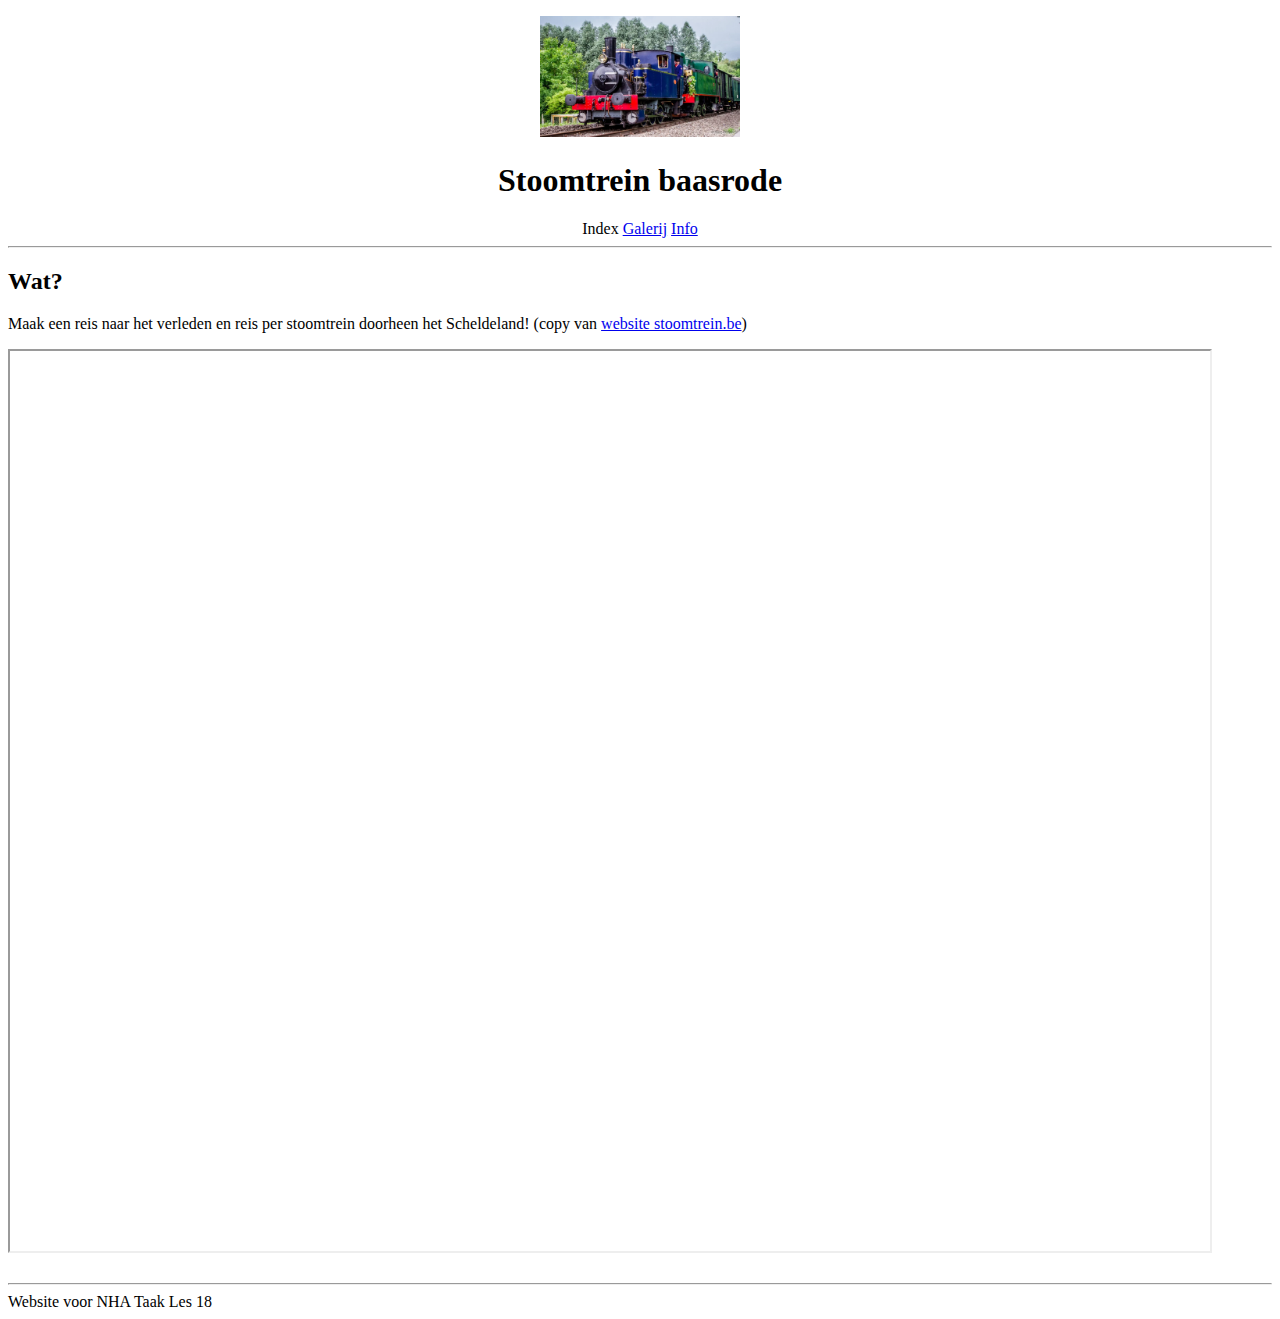
<file: index.html>
<!DOCTYPE html>
<html>
    <head>
        <meta charset="utf-8">
        <title>NHA Taak Les 18 - Index</title>
        <meta name="description" content="Taak Les 18">
        <meta name="author" content="Kevin Tahon">
    </head>
    <body>
        <header style="text-align: center;">
            <figure>
                <img src="images/stoomtrein.jpg" alt="afbeelding stoomtrein baasrode" title="stoomtrein baasrode" width="200">
                <br>
                <figcaption><h1>Stoomtrein baasrode</h1></figcaption>
            </figure>
            <nav>
                Index
                <a href="pages/galerij.html" alt="link naar galerij pagina" title="Galerij">Galerij</a>
                <a href="pages/info.html" alt="link naar info pagina" title="Info">Info</a>
            </nav>
            <hr>
        </header>
        <section>
            <article>
                <h2>Wat?</h2>
                <p>Maak een reis naar het verleden en reis per stoomtrein doorheen het Scheldeland! (copy van <a href="https://www.stoomtrein.be">website stoomtrein.be</a>)</p>
            </article>
            <article>
                <iframe src="https://www.stoomtrein.be/" width="1200" height="900"></iframe>
            </article>
        </section>
        <footer>
            <br>
            <hr>
            Website voor NHA Taak Les 18
        </footer>
    </body>
</html>
</file>
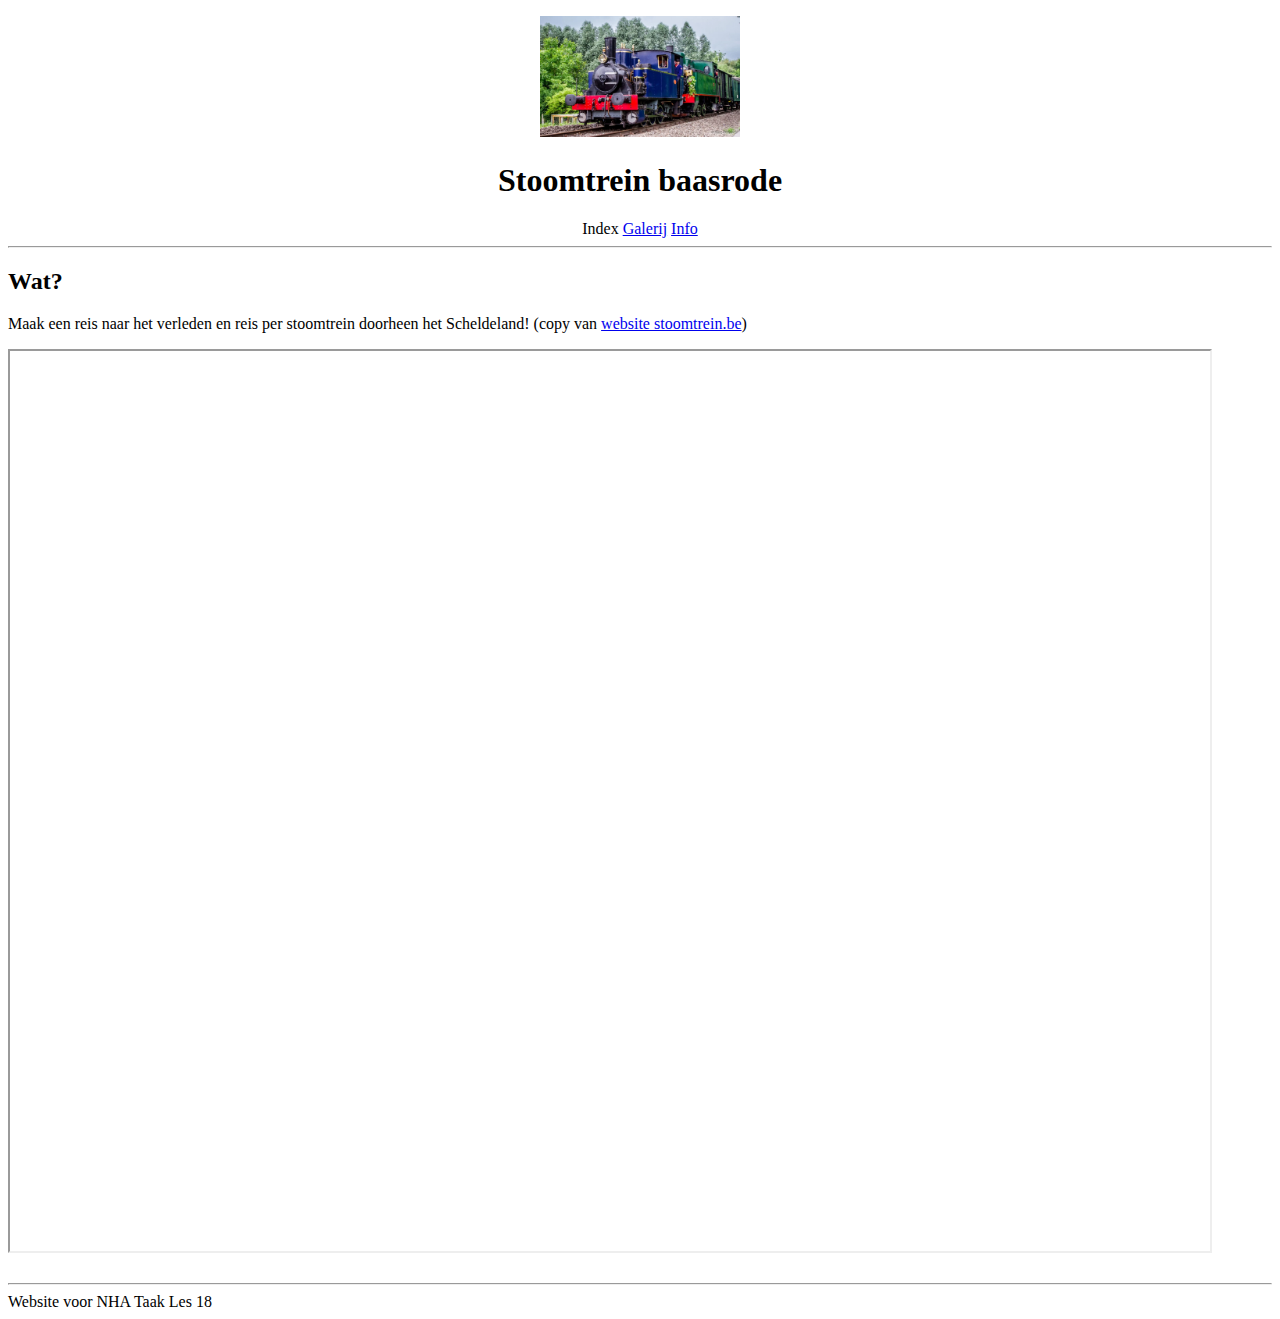
<file: NHA Lessen/Les 18/index.html>
<!DOCTYPE html>
<html>
    <head>
        <meta charset="utf-8">
        <title>NHA Taak Les 18 - Index</title>
        <meta name="description" content="Taak Les 18">
        <meta name="author" content="Kevin Tahon">
    </head>
    <body>
        <header style="text-align: center;">
            <figure>
                <img src="images/stoomtrein.jpg" alt="afbeelding stoomtrein baasrode" title="stoomtrein baasrode" width="200">
                <br>
                <figcaption><h1>Stoomtrein baasrode</h1></figcaption>
            </figure>
            <nav>
                Index
                <a href="pages/galerij.html" alt="link naar galerij pagina" title="Galerij">Galerij</a>
                <a href="pages/info.html" alt="link naar info pagina" title="Info">Info</a>
            </nav>
            <hr>
        </header>
        <section>
            <article>
                <h2>Wat?</h2>
                <p>Maak een reis naar het verleden en reis per stoomtrein doorheen het Scheldeland! (copy van <a href="https://www.stoomtrein.be">website stoomtrein.be</a>)</p>
            </article>
            <article>
                <iframe src="https://www.stoomtrein.be/" width="1200" height="900"></iframe>
            </article>
        </section>
        <footer>
            <br>
            <hr>
            Website voor NHA Taak Les 18
        </footer>
    </body>
</html>
</file>
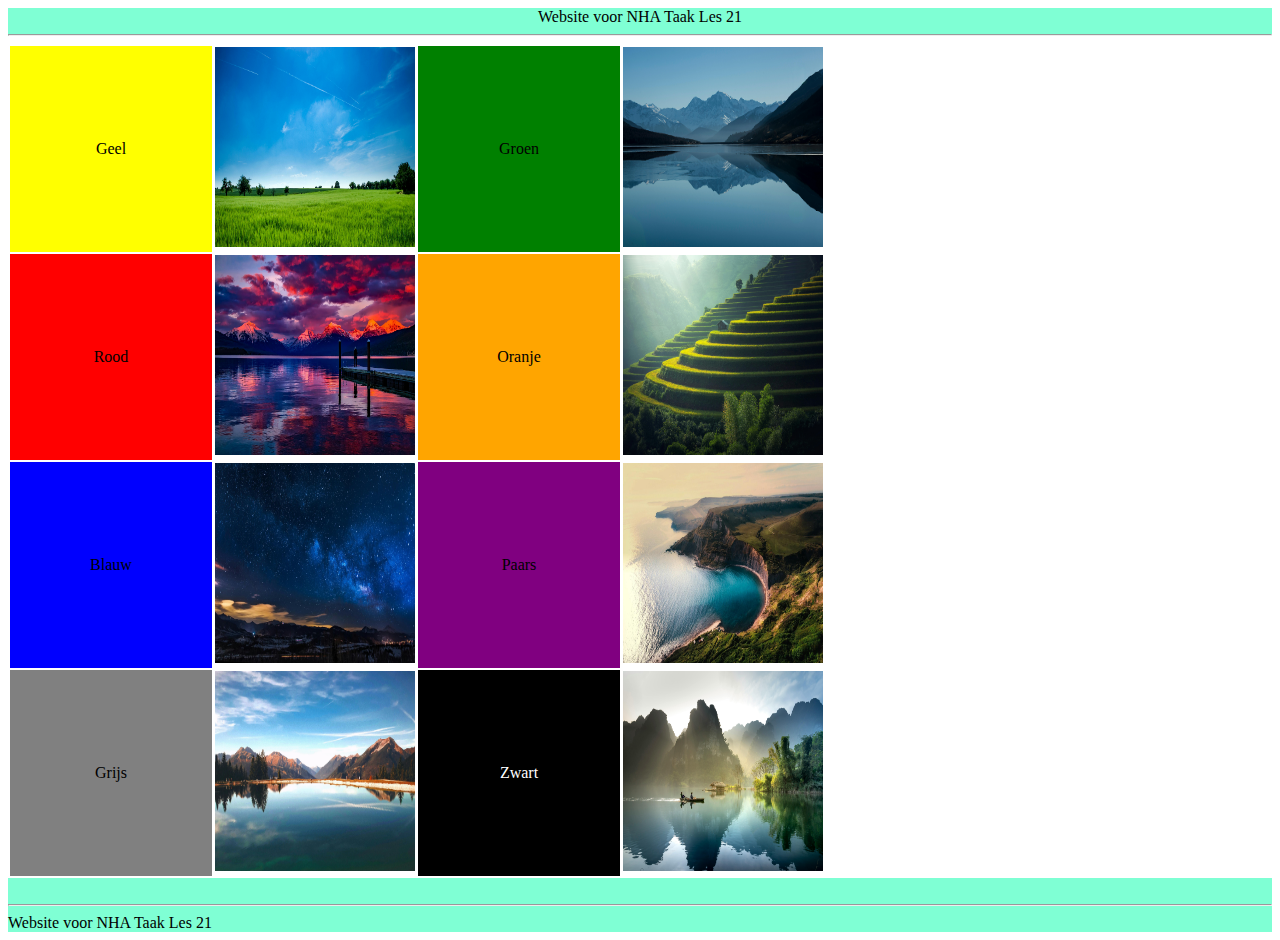
<file: NHA Lessen/Les 21/index.html>
<!DOCTYPE html>
<html>
    <head>
        <meta charset="utf-8">
        <title>NHA Taak Les 21 - Index</title>
        <meta name="description" content="Taak Les 21">
        <meta name="author" content="Kevin Tahon">
        <link rel="stylesheet" type="text/css" href="styles/style.css" />
    </head>
    <body>
        <header>
            Website voor NHA Taak Les 21
            <hr>
        </header>
        <div class="content">
            <table>
                <tr>
                    <td id="yellow" class="textcell">Geel</td>
                    <td id="image1"><img class="image" src="images/landscape1.jpg" alt="landscape1" title="landscape1"></td>
                    <td id="green" class="textcell">Groen</td>
                    <td id="image2"><img class="image" src="images/landscape2.jpg" alt="landscape2" title="landscape2"></td>
                </tr>
                <tr>
                    <td id="red" class="textcell">Rood</td>
                    <td id="image3"><img class="image" src="images/landscape3.jpg" alt="landscape3" title="landscape3"></td>
                    <td id="orange" class="textcell">Oranje</td>
                    <td id="image4"><img class="image" src="images/landscape4.jpg" alt="landscape4" title="landscape4"></td>
                </tr>
                <tr>
                    <td id="blue" class="textcell">Blauw</td>
                    <td id="image5"><img class="image" src="images/landscape5.jpg" alt="landscape5" title="landscape5"></td>
                    <td id="purple" class="textcell">Paars</td>
                    <td id="image6"><img class="image" src="images/landscape6.jpg" alt="landscape6" title="landscape6"></td>
                </tr>
                <tr>
                    <td id="gray" class="textcell">Grijs</td>
                    <td id="image7"><img class="image" src="images/landscape7.jpg" alt="landscape7" title="landscape7"></td>
                    <td id="black" class="textcell">Zwart</td>
                    <td id="image8"><img class="image" src="images/landscape8.jpg" alt="landscape8" title="landscape8"></td>
                </tr>
            </table>
        </div>
        <footer>
            <br>
            <hr>
            Website voor NHA Taak Les 21
        </footer>
    </body>
</html>
</file>
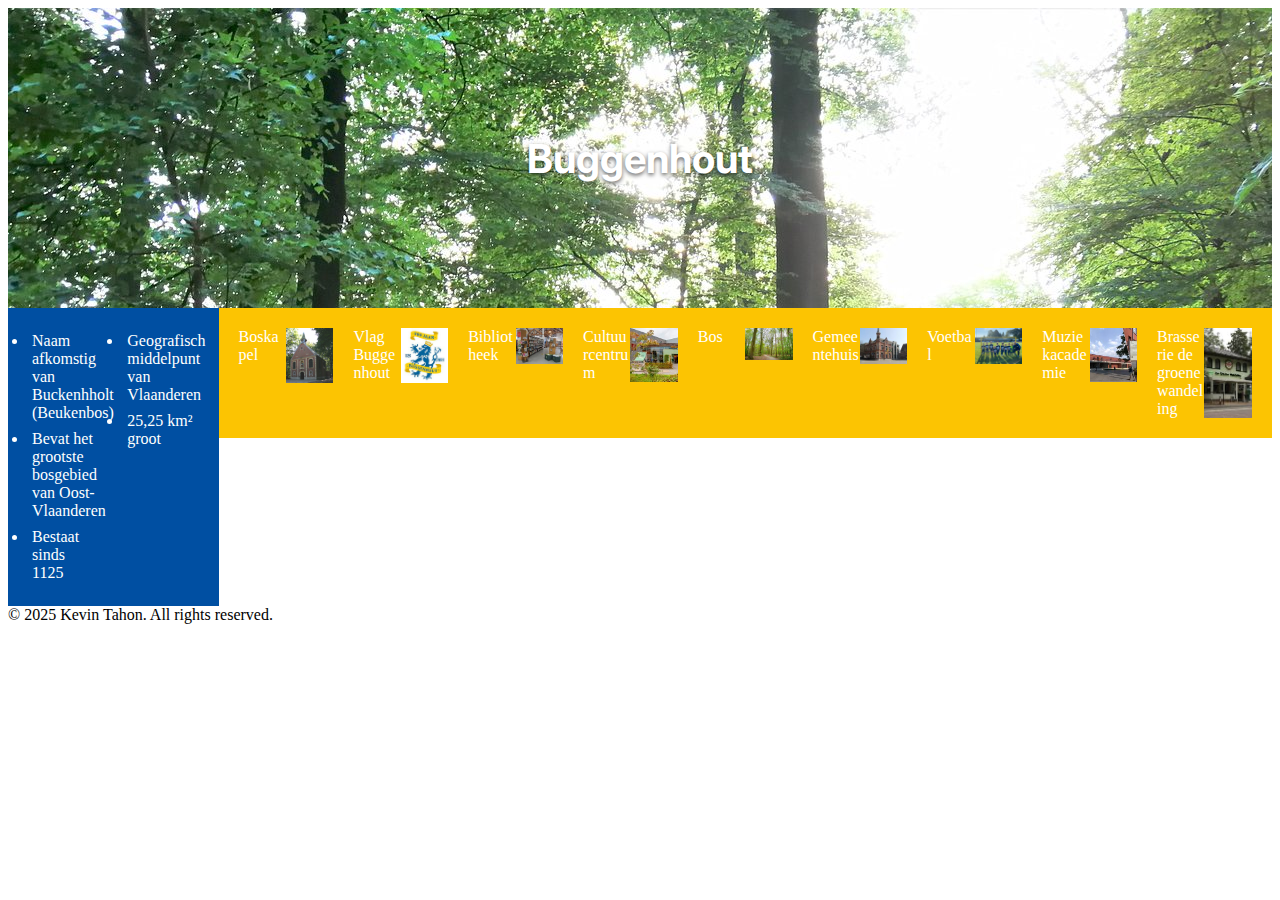
<file: NHA Lessen/Les 27/index.html>
<!DOCTYPE html>
<html>
    <head>
        <meta charset="utf-8">
        <title>NHA Taak Les 27 - Index</title>
        <link rel="preconnect" href="https://fonts.googleapis.com">
        <link rel="preconnect" href="https://fonts.gstatic.com" crossorigin>
        <link href="https://fonts.googleapis.com/css2?family=Inter:ital,opsz,wght@0,14..32,100..900;1,14..32,100..900&display=swap" rel="stylesheet">
        <meta name="description" content="Taak Les 27">
        <meta name="author" content="Kevin Tahon">
        <meta name="viewport" content="width=device-width, initial-scale=1.0">
        <link rel="stylesheet" type="text/css" href="styles/style.css" />
    </head>
    <body>
        <header>
            <h1>Buggenhout</h1>
        </header>
        <div class="content">
            <div class="row">
                <div class="col-2 facts">
                    <div class="row">
                        <div class="col-6 menu">
                            <ul>
                                <li>Naam afkomstig van Buckenhholt (Beukenbos)</li>
                                <li>Bevat het grootste bosgebied van Oost-Vlaanderen</li>
                                <li>Bestaat sinds 1125</li>
                            </ul>
                        </div>
                        <div class="col-6 menu">
                            <ul>
                                <li>Geografisch middelpunt van Vlaanderen</li>
                                <li>25,25 km² groot</li>
                            </ul>
                        </div>
                    </div>
                </div>
                <div class="col-10 attractions">
                    <div class="row">
                        <div class="col-special attraction">
                           <div class="attractiontext">
                                <article>Boskapel</article>
                           </div>
                           <div class="attractionpicture">
                                <img src="images/boskapel.jpg"  alt="boskapel" title="boskapel" />
                           </div>
                        </div>
                        <div class="col-special attraction">
                            <div class="attractiontext">
                                <article>Vlag Buggenhout</article>
                            </div>
                            <div class="attractionpicture">
                                <img src="images/flag.jpg"  alt="vlag" title="vlag" />
                            </div>
                        </div>
                        <div class="col-special attraction">
                            <div class="attractiontext">
                                <article>Bibliotheek</article>
                            </div>
                            <div class="attractionpicture">
                                <img src="images/bib.jpg"  alt="bibliotheek" title="bibliotheek" />
                            </div>
                        </div>
                        <div class="col-special attraction">
                            <div class="attractiontext">
                                <article>Cultuurcentrum</article>
                            </div>
                            <div class="attractionpicture">
                                <img src="images/depit.jpg"  alt="cultuurcentrum" title="cultuurcentrum" />
                            </div>
                        </div>
                        <div class="col-special attraction">
                            <div class="attractiontext">
                                <article>Bos</article>
                            </div>
                            <div class="attractionpicture">
                                <img src="images/bos.jpg"  alt="bos" title="bos" />
                            </div>
                        </div>
                        <div class="col-special attraction">
                            <div class="attractiontext">
                                <article>Gemeentehuis</article>
                            </div>
                            <div class="attractionpicture">
                                <img src="images/gemeentehuis.jpg"  alt="gemeentehuis" title="gemeentehuis" />
                            </div>
                        </div>
                        <div class="col-special attraction">
                            <div class="attractiontext">
                                <article>Voetbal</article>
                            </div>
                            <div class="attractionpicture">
                                <img src="images/voetbal.jpg"  alt="voetbal" title="voetbal" />
                            </div>
                        </div>
                        <div class="col-special attraction">
                            <div class="attractiontext">
                                <article>Muziekacademie</article>
                            </div>
                            <div class="attractionpicture">
                                <img src="images/muziekacademie.jpg"  alt="muziekacademie" title="muziekacademie" />
                            </div>
                        </div>
                        <div class="col-special attraction">
                            <div class="attractiontext">
                                <article>Brasserie de groene wandeling</article>
                            </div>
                            <div class="attractionpicture">
                                <img src="images/groenewandeling.jpg"  alt="brasserie groene wandeling" title="brasserie groene wandeling" />
                            </div>
                        </div>
                         
                        
                    </div>
                </div>
            </div>
           
        </div>
        <footer>
            &copy; 2025 Kevin Tahon. All rights reserved.
        </footer>
    </body>
</html>
</file>
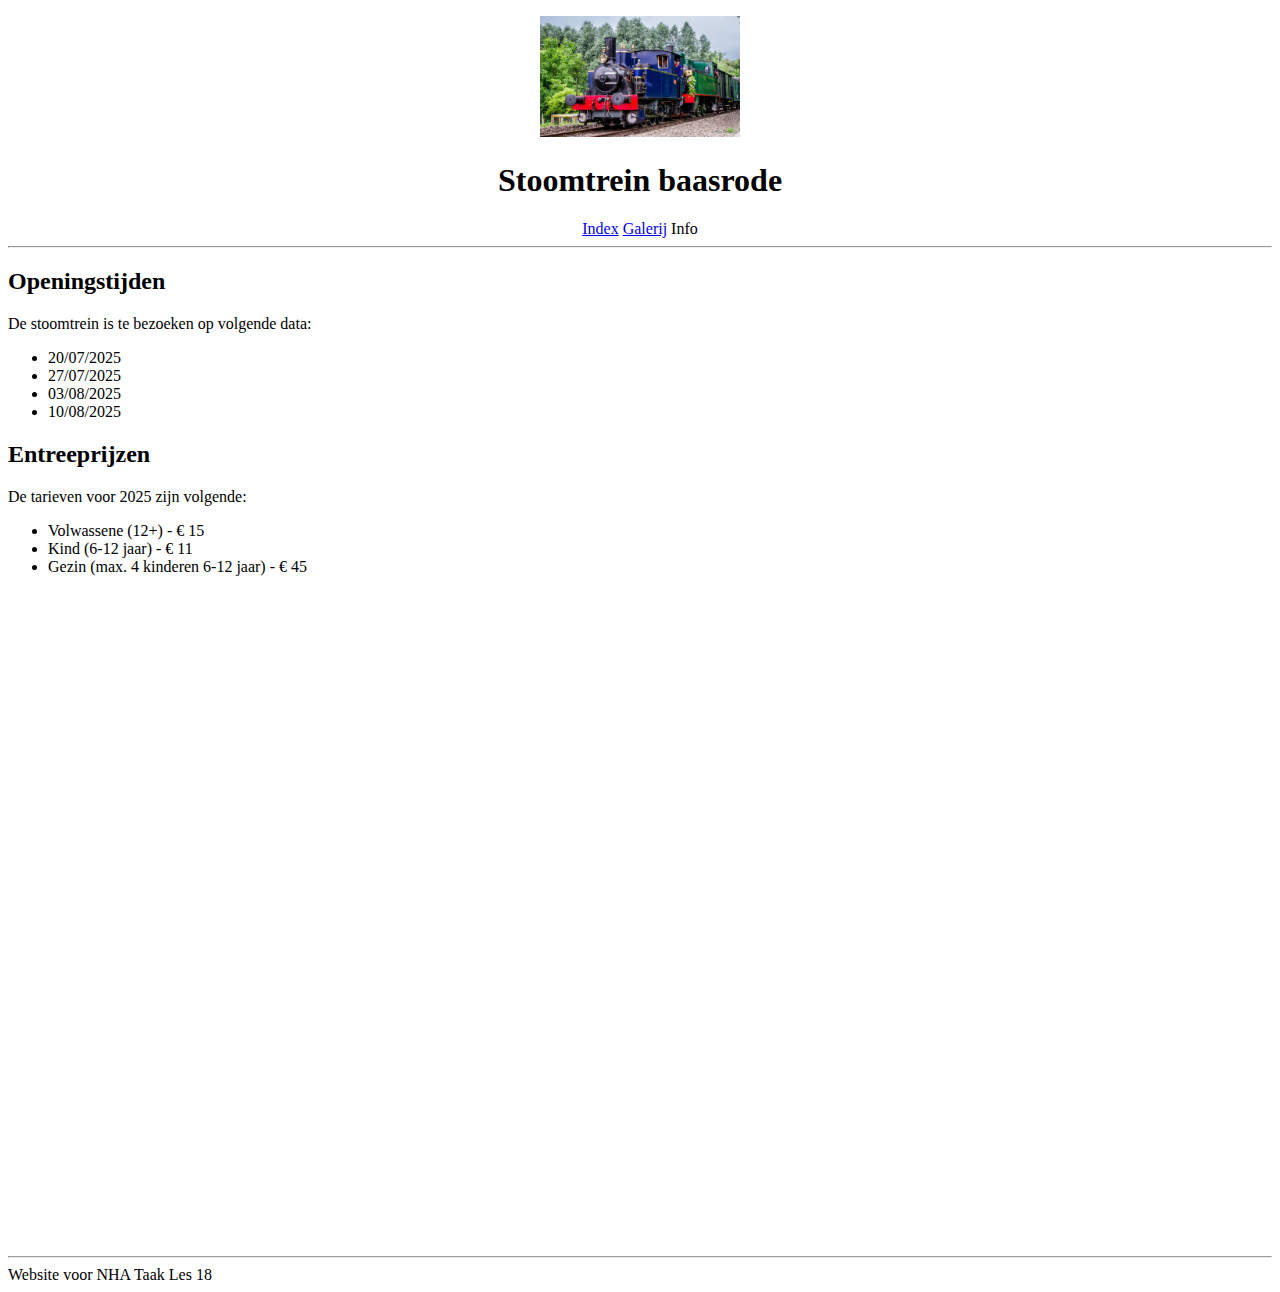
<file: pages/info.html>
<!DOCTYPE html>
<html>
    <head>
        <meta charset="utf-8">
        <title>NHA Taak Les 18 - Info</title>
        <meta name="description" content="Taak Les 18">
        <meta name="author" content="Kevin Tahon">
    </head>
    <body>
        <header style="text-align: center;">
            <figure>
                <img src="../images/stoomtrein.jpg" alt="afbeelding stoomtrein baasrode" title="stoomtrein baasrode" width="200">
                <br>
                <figcaption><h1>Stoomtrein baasrode</h1></figcaption>
            </figure>
            <nav>
                <a href="../index.html" alt="link naar index pagina" title="Index">Index</a>
                <a href="galerij.html" alt="link naar galerij pagina" title="Galerij">Galerij</a>
                Info
            </nav>
            <hr>
        </header>
        <section>
            <div class="generalinfo">
                <article>
                    <h2>Openingstijden</h2>
                    <p>
                        De stoomtrein is te bezoeken op volgende data: <br>
                        <ul>
                            <li>20/07/2025</li>
                            <li>27/07/2025</li>
                            <li>03/08/2025</li>
                            <li>10/08/2025</li>
                        </ul>
                    </p>
                </article>
                <article>
                    <h2>Entreeprijzen</h2>
                    <p>
                        De tarieven voor 2025 zijn volgende: <br>
                        <ul>
                            <li>Volwassene (12+) - &euro; 15</li>
                            <li>Kind (6-12 jaar) - &euro; 11</li>
                            <li>Gezin (max. 4 kinderen 6-12 jaar) - &euro; 45</li>
                        </ul>
                    </p>
                </article>
            </div>
            <div class="youtube media">
                <iframe width="560" height="315" src="https://www.youtube.com/embed/Tk1aVSIwoCM?si=7B33LeonN5c97z7t" title="YouTube video player" frameborder="0" allow="accelerometer; autoplay; clipboard-write; encrypted-media; gyroscope; picture-in-picture; web-share" referrerpolicy="strict-origin-when-cross-origin" allowfullscreen></iframe>
                <iframe width="560" height="315" src="https://www.youtube.com/embed/OTxxmtVIrBE?si=KZV6dM5MN4mATBM8" title="YouTube video player" frameborder="0" allow="accelerometer; autoplay; clipboard-write; encrypted-media; gyroscope; picture-in-picture; web-share" referrerpolicy="strict-origin-when-cross-origin" allowfullscreen></iframe>
                <iframe width="560" height="315" src="https://www.youtube.com/embed/tHE2gVbBAbw?si=Tu9Vkdj7v0Qjp2Nk" title="YouTube video player" frameborder="0" allow="accelerometer; autoplay; clipboard-write; encrypted-media; gyroscope; picture-in-picture; web-share" referrerpolicy="strict-origin-when-cross-origin" allowfullscreen></iframe>
            </div>
        </section>
        <footer>
            <br>
            <hr>
            Website voor NHA Taak Les 18
        </footer>
    </body>
</html>
</file>
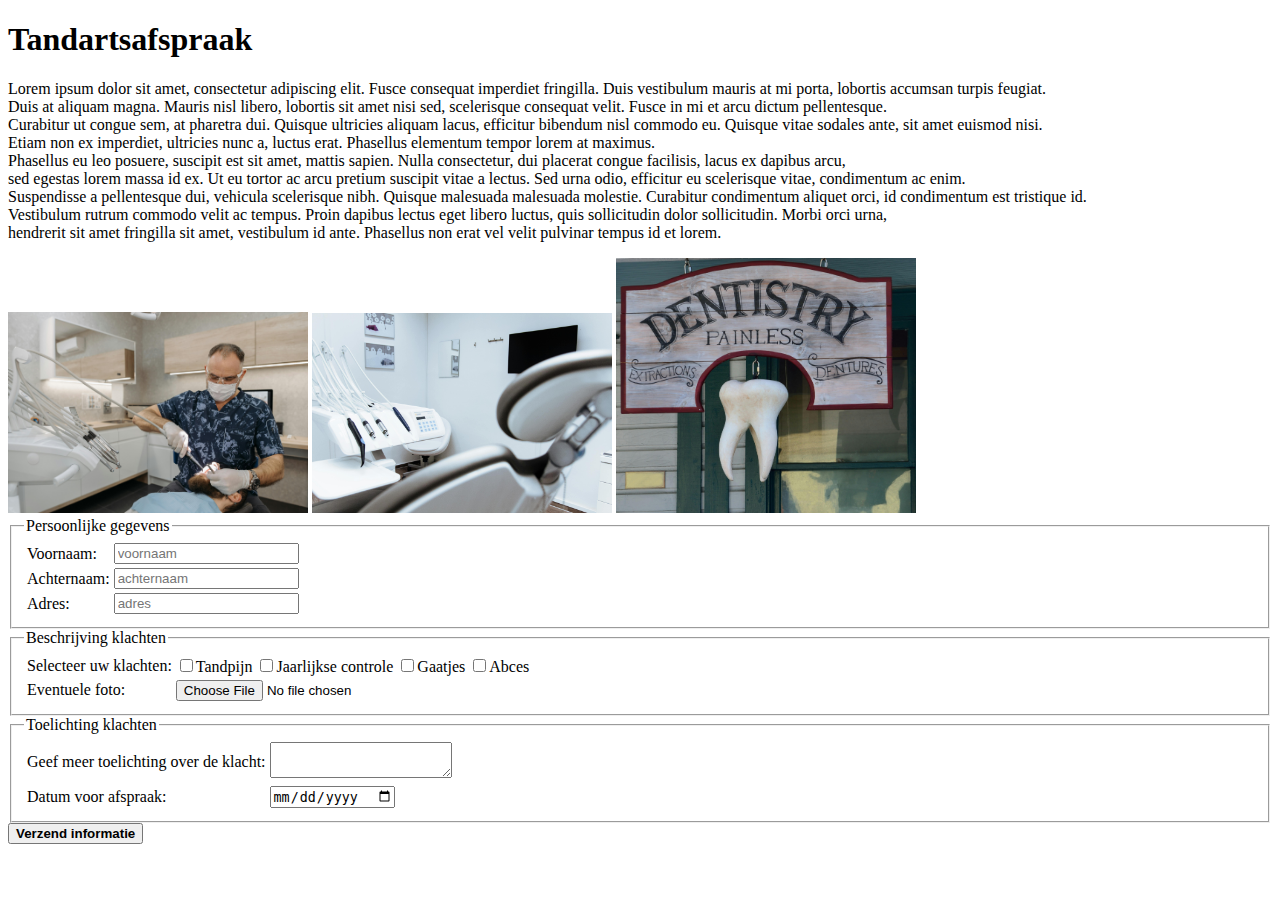
<file: NHA Lessen/Les 16/afspraak.html>
<!DOCTYPE html>
<html>
    <head>
        <meta charset="utf-8">
        <title>NHA Taak Les 16 - Formulieren</title>
        <meta name="description" content="Taak Les 16">
        <meta name="author" content="Kevin Tahon">
    </head>
    <body>
        <h1>Tandartsafspraak</h1>
        <p>
            Lorem ipsum dolor sit amet, consectetur adipiscing elit. Fusce consequat imperdiet fringilla. Duis vestibulum mauris at mi porta, lobortis accumsan turpis feugiat.<br>
            Duis at aliquam magna. Mauris nisl libero, lobortis sit amet nisi sed, scelerisque consequat velit. Fusce in mi et arcu dictum pellentesque.<br> 
            Curabitur ut congue sem, at pharetra dui. Quisque ultricies aliquam lacus, efficitur bibendum nisl commodo eu. Quisque vitae sodales ante, sit amet euismod nisi.<br>
            Etiam non ex imperdiet, ultricies nunc a, luctus erat. Phasellus elementum tempor lorem at maximus. <br>
            Phasellus eu leo posuere, suscipit est sit amet, mattis sapien. Nulla consectetur, dui placerat congue facilisis, lacus ex dapibus arcu, <br>
            sed egestas lorem massa id ex. Ut eu tortor ac arcu pretium suscipit vitae a lectus. Sed urna odio, efficitur eu scelerisque vitae, condimentum ac enim. <br>
            Suspendisse a pellentesque dui, vehicula scelerisque nibh. Quisque malesuada malesuada molestie. Curabitur condimentum aliquet orci, id condimentum est tristique id.<br> 
            Vestibulum rutrum commodo velit ac tempus. Proin dapibus lectus eget libero luctus, quis sollicitudin dolor sollicitudin. Morbi orci urna, <br>
            hendrerit sit amet fringilla sit amet, vestibulum id ante. Phasellus non erat vel velit pulvinar tempus id et lorem.
        </p>
        <img src="afbeeldingen/tandarts1 pexels.jpg" title="tandarts aan het werk" alt="tandarts aan het werk" width="300">
        <img src="afbeeldingen/tandarts2 pexels.jpg" title="tandarts materiaal" alt="tandarts materiaal" width="300">
        <img src="afbeeldingen/tandarts3 pexels.jpg" title="tandarts logo zaak" alt="tandarts logo zaak" width="300">
        
        
        
        <form method="post" action="https://formspree.io/f/xzzgvlzy">
            <fieldset>
                <legend>Persoonlijke gegevens</legend>
                <table>
                    <tr>
                        <td><label for="voornaam">Voornaam:</label></td>
                        <td><input id="voornaam" type="text" name="voornaam" placeholder="voornaam"></td>
                    </tr>
                    <tr>
                        <td><label for="achternaam">Achternaam:</label></td>
                        <td><input id="achternaam" type="text" name="achternaam" placeholder="achternaam"></td>
                    </tr>
                    <tr>
                        <td><label for="adres">Adres:</label></td>
                        <td><input type="text" id="adres" name="adres" placeholder="adres"></td>
                    </tr>
                </table>
                
                
            </fieldset>
            <fieldset>
                <legend>Beschrijving klachten</legend>
                <table>
                    <tr>
                        <td><label for="klachtenlijst">Selecteer uw klachten:</label></td>
                        <td>
                            <input type="checkbox" name="klachtenlijst" value="Tandpijn">Tandpijn
                            <input type="checkbox" name="klachtenlijst" value="Controle">Jaarlijkse controle
                            <input type="checkbox" name="klachtenlijst" value="Gaatjes">Gaatjes
                            <input type="checkbox" name="klachtenlijst" value="Abces">Abces
                        </td>
                    </tr>
                    <tr>
                        <td><label for="foto">Eventuele foto:</label></td>
                        <td><input type="file" name="foto" accept=".jpg, .jpeg, .png, .gif"></td>
                    </tr>
                    
                </table>
            </fieldset>
            <fieldset>
                <legend>Toelichting klachten</legend>
                <table>
                    <tr>
                        <td><label for="toelichting">Geef meer toelichting over de klacht:</label></td>
                        <td><textarea name="toelichting" maxlength="1500"> </textarea></td>
                    </tr>
                    <tr>
                        <td><label for="datumafspraak">Datum voor afspraak:</label></td>
                        <td><input type="date" name="datumafspraak"></td>
                    </tr>
                </table>
                   
            </fieldset>
            <button type="submit" name="verzend"><strong>Verzend informatie</strong></button>
            
        </form>
    </body>
</html>
</file>
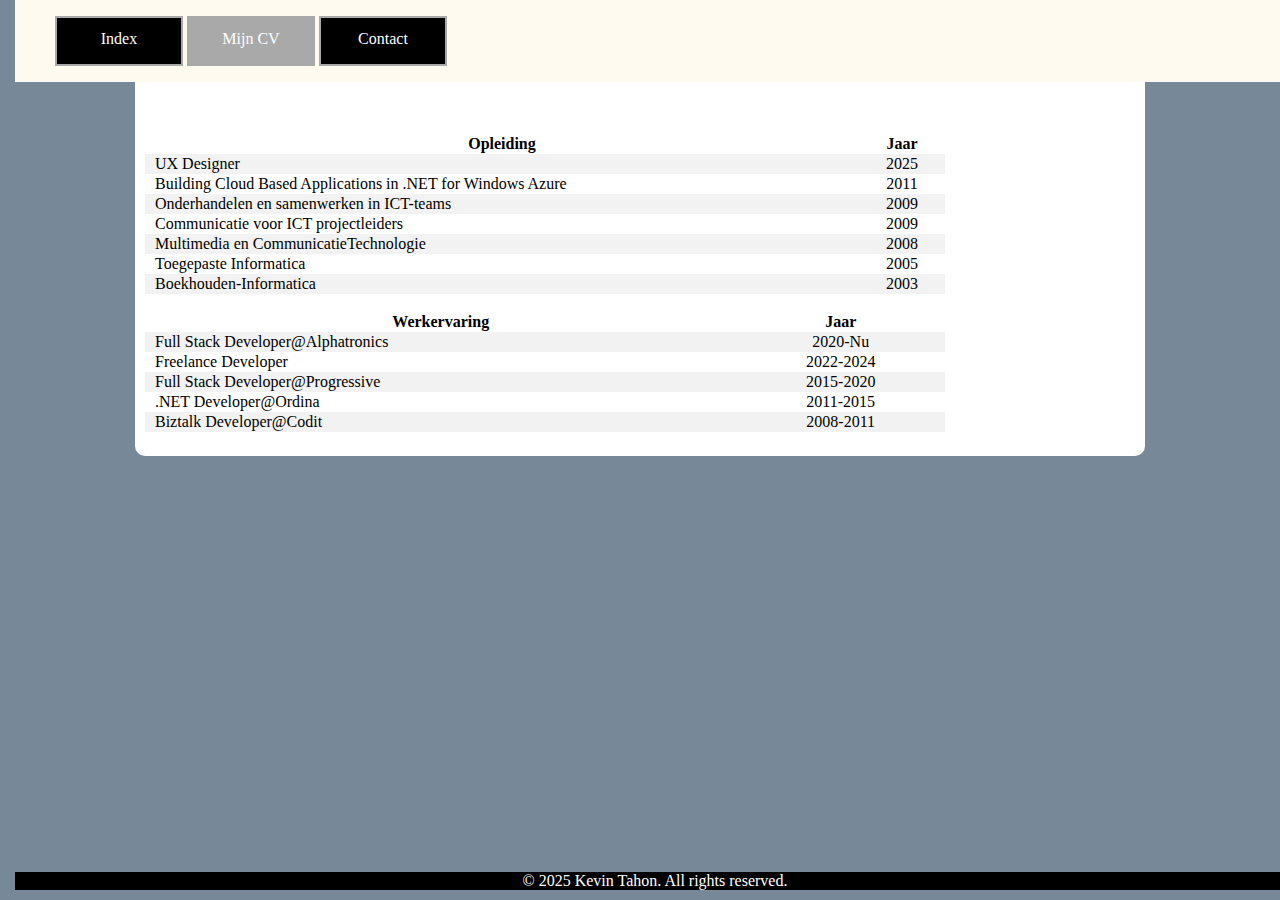
<file: NHA Lessen/Les 24/pages/mijncv.html>
<!DOCTYPE html>
<html>
    <head>
        <meta charset="utf-8">
        <title>NHA Taak Les 24 - Mijn CV</title>
        <meta name="description" content="Taak Les 24">
        <meta name="author" content="Kevin Tahon">
        <link rel="stylesheet" type="text/css" href="../styles/style.css" />
    </head>
    <body>
        <header>
            <nav>
                <ul>
                    <li><a href="../index.html">Index</li>
                    <li class="active"><a href="mijncv.html">Mijn CV</a></li>
                    <li><a href="contact.html">Contact</a></li>
                </ul>
            </nav>
        </header>
        <div class="content">
            <p>
                <table>
                    <tr>
                        <th>Opleiding</th>
                        <th>Jaar</th>
                    </tr>
                    <tr>
                        <td>UX Designer</td>
                        <td class="yearcell">2025</td>
                    </tr>
                    <tr>
                        <td>Building Cloud Based Applications in .NET for Windows Azure</td>
                        <td class="yearcell">2011</td>
                    </tr>
                    <tr>
                        <td>Onderhandelen en samenwerken in ICT-teams</td>
                        <td class="yearcell">2009</td>
                    </tr>
                    <tr>
                        <td>Communicatie voor ICT projectleiders</td>
                        <td class="yearcell">2009</td>
                    </tr>
                    <tr>
                        <td>Multimedia en CommunicatieTechnologie</td>
                        <td class="yearcell">2008</td>
                    </tr>
                    <tr>
                        <td>Toegepaste Informatica</td>
                        <td class="yearcell">2005</td>
                    </tr>
                    <tr>
                        <td>Boekhouden-Informatica</td>
                        <td class="yearcell">2003</td>
                    </tr>
                </table>
                <br>
                <table>
                    <tr>
                        <th>Werkervaring</th>
                        <th>Jaar</th>
                    </tr>
                    <tr>
                        <td>Full Stack Developer&#64;Alphatronics</td>
                        <td class="yearcell">2020-Nu</td>
                    </tr>
                    <tr>
                        <td>Freelance Developer</td>
                        <td class="yearcell">2022-2024</td>
                    </tr>
                    <tr>
                        <td>Full Stack Developer&#64;Progressive</td>
                        <td class="yearcell">2015-2020</td>
                    </tr>
                    <tr>
                        <td>.NET Developer&#64;Ordina</td>
                        <td class="yearcell">2011-2015</td>
                    </tr>
                    <tr>
                        <td>Biztalk Developer&#64;Codit</td>
                        <td class="yearcell">2008-2011</td>
                    </tr>
                    
                </table>
            </p>
        </div>
        <footer>
            &copy; 2025 Kevin Tahon. All rights reserved.
        </footer>
    </body>
</html>
</file>
<file: NHA Lessen/Les 21/styles/style.css>
header, footer {
    background-color: aquamarine;
}

header {
    text-align: center;
}

#yellow {
    background-color: yellow;
}

#green {
    background-color: green;
}

#red {
    background-color: red;
}

#orange {
    background-color: orange;
}

#blue {
    background-color: blue;
}

#purple {
    background-color: purple;
}

#gray {
    background-color: gray;
}

#black {
    background-color: black;
    color:white;
}

.textcell {
    width: 200px;
    text-align: center;
}

.image {
    width:200px;
    height: 200px;
}
</file>
<file: NHA Lessen/Les 27/styles/style.css>
header {
    text-align: center;
    background-image: url('../images/buggenhout.jpg');
    height: 300px;
    background-repeat: repeat-x;
    display: flex;
    justify-content: center;
    align-items: center;
}

h1 {
  font-family: "Inter", sans-serif;
  font-optical-sizing: auto;
  font-style: normal;
  font-size: 40px;
  color: white;
  text-shadow: 0 2px 4px rgba(0,0,0,0.6);
}

[class*="col-"] {
    width: 100%;
}

@media only screen and (max-width: 768px) {
    .facts {
        width: 100%;
    }

    .col-special {
        width: 100%;
    }
}

@media only screen and (min-width: 768px) {
    [class*="col-"] {
    float: left;
    padding: 10px;
    box-sizing: border-box;
    }

    .col-special {
        width: 11.11%;
    }
}

@media only screen and (min-width: 768px) {
.col-1 { width: 8.33%;}
.col-2 { width: 16.66%;}
.col-3 { width: 25%;}
.col-4 { width: 33.33%;}
.col-5 { width: 41.66%;}
.col-6 { width: 50%;}
.col-7 { width: 58.33%;}
.col-8 { width: 66.66%;}
.col-9 { width: 75%;}
.col-10 { width: 83.33%;}
.col-11 { width: 91.66%;}
.col-12 { width: 100%;}
}

.menu ul {
    list-style-type: disc;
    margin: 0;
    padding: 0;
}

.menu li {
    padding: 4px;
}

.facts {
    background-color: #004FA2;
    color: white;
}

.attractions {
    background-color: #FCC402;
    color: white;
}

.attraction {
    display: flex;
}

.attractiontext {
    width: 50%;
    overflow-wrap: break-word;
}

.attractionpicture {
    width: 50%;
}

.attractionpicture img {
    width: 100%;
    height: 100%;
    object-fit: cover;
    display: block;
}

footer {
    clear: left;
}
</file>
<file: NHA Lessen/Les 24/styles/style.css>
body {
    padding: 10px;
    margin-left: 5px;
    margin-right: 5px;
    background-color:lightslategrey;
}

ul a {
    color: white;
    text-decoration: none;
}

li {
    display: inline-block;
    height: 22px;
    width: 100px;
    padding:12px;
    text-align: center;
    color:white;
    border: 2px solid darkgray;
    background-color: black;
}

li:hover {
    background-color: darkgray;
    border: 2px solid darkgray;
    font-weight: bold;
}

li.active {
    background-color: darkgray;
    border: 2px solid darkgray;
}

img {
    float: left;
    width: 5%;
    margin-right: 10px;
}

footer {
    background-color: black;
    color: white;
    text-align: center;
    width: 100%;
    margin-bottom: 10px;
    position: fixed;
    bottom: 0;
}

header {
    background-color:floralwhite;
    position: fixed;
    top: 0;
    width: 100%;
}

.content {
    background-color: white;
    padding-top: 100px;
    padding-left: 10px;
    padding-bottom: 8px;
    width: 80%;
    margin: 0 auto;
    border-radius: 10px;
}

table {
    border-collapse: collapse;
    width: 800px;
}

td, th {
    padding-left: 10px;
    padding-right: 10px;
}

.yearcell {
    text-align: center;
}

tr:nth-child(even) {
  background-color: #f2f2f2; 
}

tr:nth-child(odd) {
  background-color: #ffffff; 
}

input[type="text"], input[type="email"], textarea, button {
    display: block;
    margin: 20px 0px;
    width: 500px;
    box-sizing: border-box;
    border-radius: 3px;
    box-shadow: inset 1px 1px 1px lightgray;
    padding: 10px;
}

textarea {
    height: 300px;
}

button {
    background-color: black;
    color: white;
}

button:active {
    background-color: lightgray;
    color: white;
}
</file>
